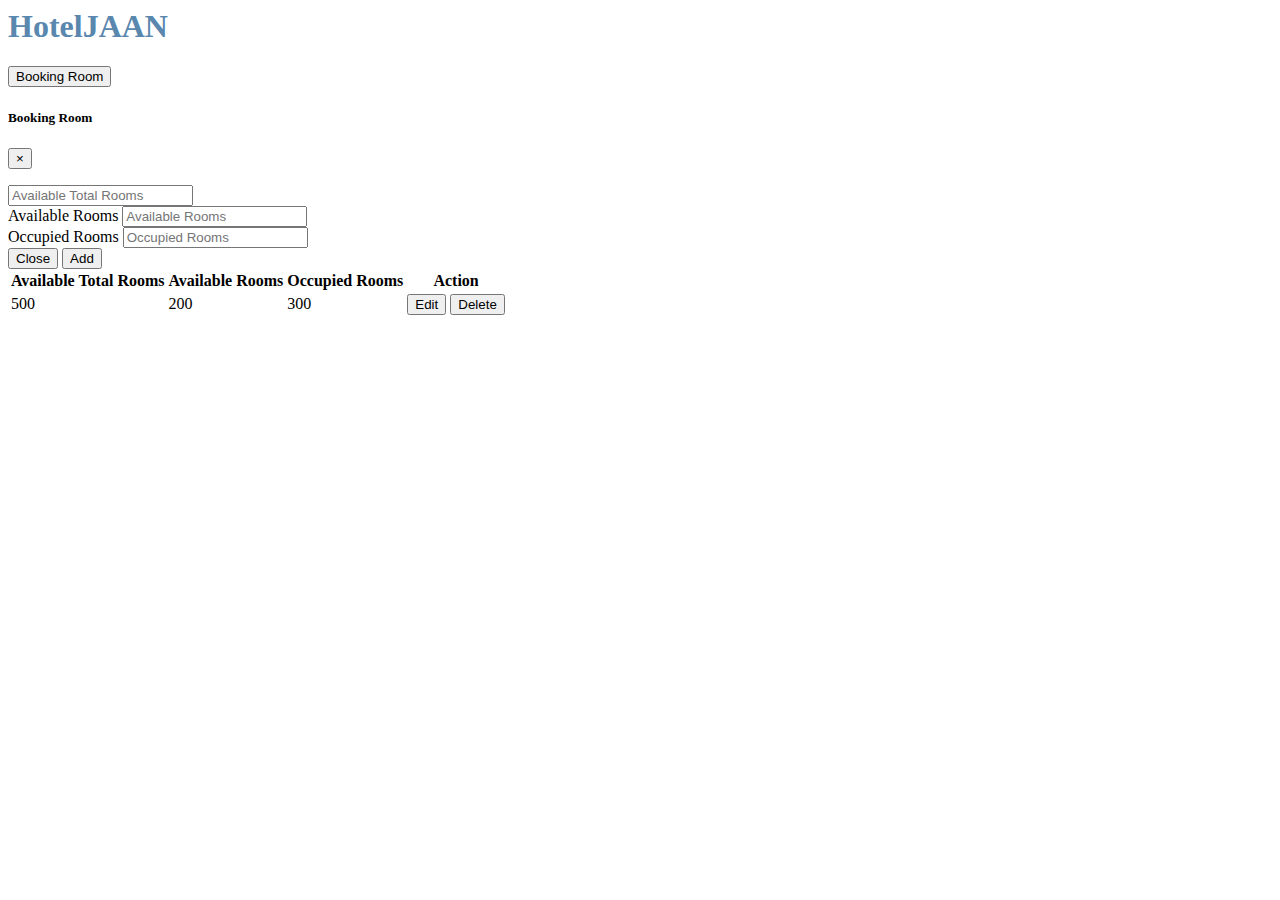
<file: app/booking/booking.component.html>
<body>
    

    <nav class="navbar navbar-light bg-light">
      <div class="container-fluid">
        <h1 style="color:rgb(89, 135, 174)">HotelJAAN</h1>
        <div class="d-flex">
          <button type="button" class="btn btn-primary" data-toggle="modal" data-target="#exampleModal">Booking Room</button>
    
        </div>
    </div>
    </nav>
    <table class="table">
      <thead>
        <tr>
          <th scope="col">Available Total Rooms</th>
          <th scope="col">Available Rooms</th>
          <th scope="col">Occupied Rooms</th>
          
          <th scope="col">Action</th>
        </tr>
        
      </thead>
      <tbody>
        <tr>
          <td>500</td>
          <td>200</td>
          <td>300</td>
          
          <td>
            <button class="btn btn-info">Edit</button>
            <button class="btn btn-danger">Delete</button>
          </td>
        </tr>
      </tbody>
      <!-- <tbody>
        <tr>
          <td>00002</td>
          <td>siddhu</td>
          <td>Kumar</td>
          <td>siddhu3110@gmail.com</td>
          <td>0123456789</td>
          <td>500000</td>
          <td>10.05.21</td>
          <td>
            <button class="btn btn-info">Edit</button>
            <button class="btn btn-danger">Delete</button>
    
          </td>
        </tr>
      </tbody>
      <tbody>
        <tr>
          <td>00003</td>
          <td>Ravi</td>
          <td>Kumar</td>
          <td>ravi052@gmail.com</td>
          <td>0123456789</td>
          <td>500000</td>
          <td>26.04.22</td>
          <td>
            <button class="btn btn-info">Edit</button>
            <button class="btn btn-danger">Delete</button>
          </td>
        </tr>
      </tbody>
    </table>
    
    Modal -->
    <div class="modal fade" id="exampleModal" tabindex="-1" role="dialog" aria-labelledby="exampleModalLabel" aria-hidden="true">
      <div class="modal-dialog" role="document">
        <div class="modal-content">
          <div class="modal-header">
            <h5 class="modal-title" id="exampleModalLabel">Booking Room</h5>
            <button type="button" class="close" data-dismiss="modal" aria-label="Close">
              <span aria-hidden="true">&times;</span>
            </button>
          </div>
          <div class="modal-body">
            <form [formGroup]=" formValue">
              <div class="form-group">
                <label for="exampleInputEmail1"></label>
                <input type="text" formControlName="booking" class="form-control" id="exampleInputEmail1" aria-describedby="emailHelp" placeholder="Available Total Rooms">
              </div>
              <div class="form-group">
                <label for="exampleInputEmail1">Available Rooms</label>
                <input type="text" formControlName="Available Rooms" class="form-control" id="exampleInputEmail1" aria-describedby="emailHelp" placeholder="Available Rooms">
              </div>
              <div class="form-group">
                <label for="exampleInputEmail1">Occupied Rooms</label>
                <input type="text" formControlName="Occupied Rooms" class="form-control" id="exampleInputEmail1" aria-describedby="emailHelp" placeholder="Occupied Rooms">
              </div>
              <!-- <div class="form-group">
                <label for="exampleInputEmail1">Email address</label>
                <input type="text" formControlName="email" class="form-control" id="exampleInputEmail1" aria-describedby="emailHelp" placeholder="Enter email">
              </div>
              <div class="form-group">
                <label for="exampleInputPassword1">Mobile no</label>
                <input type="text" formControlName="mobile" class="form-control" id="exampleInputPassword1" placeholder="Mobile no">
              </div>
              <div class="form-group">
                <label for="exampleInputEmail1">Salary</label>
                <input type="text" formControlName="salary" class="form-control" id="exampleInputEmail1" aria-describedby="emailHelp" placeholder="Salary">
              </div> -->
              <!-- <div class="form-check">
                <input type="checkbox" class="form-check-input" id="exampleCheck1">
                <label class="form-check-label" for="exampleCheck1">Check me out</label>
              </div>
    
    
    <button type="submit" class="btn btn-primary">Add</button> -->
            </form>
          </div>
          <div class="modal-footer">
            <button type="button" class="btn btn-secondary" data-dismiss="modal">Close</button>
            <button type="button" class="btn btn-primary">Add</button>
          </div>
        </div>
      </div>
    </div>
    <!-- </body> -->
</file>
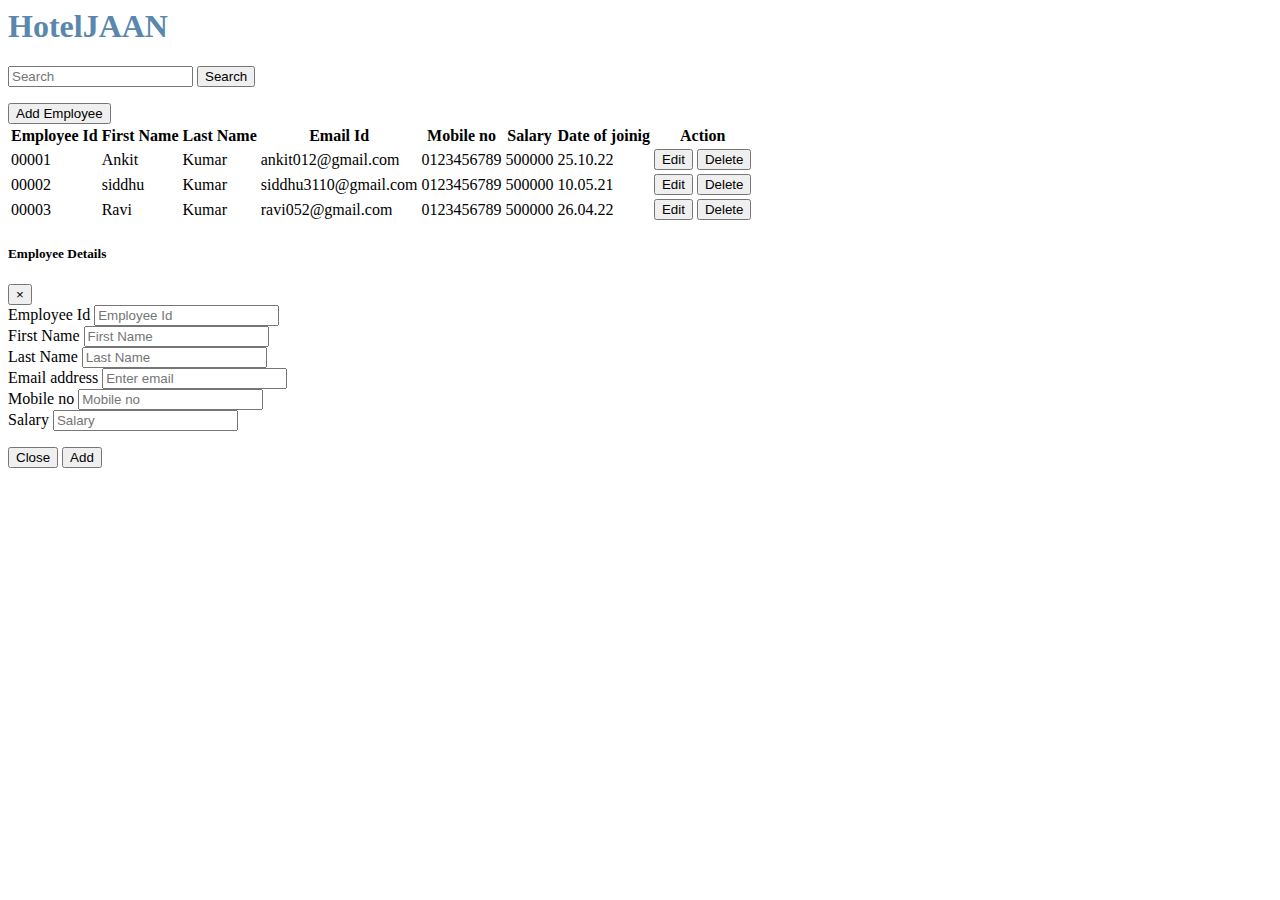
<file: app/employe-detail/employe-detail.component.html>
<body>
    

<nav class="navbar navbar-light bg-light">
  <div class="container-fluid">
    <h1 style="color:rgb(89, 135, 174)">HotelJAAN</h1>
    <div class="d-flex">
        <form class="d-flex" role="search">
            <input class="form-control me-2" input="search" placeholder="Search" aria-label="Search">
            <button class="btn btn-outline-success" type="submit">Search</button>
          </form>
      <button type="button" class="btn btn-primary" data-toggle="modal" data-target="#exampleModal">Add Employee</button>

    </div>
</div>
</nav>
<table class="table">
  <thead>
    <tr>
      <th scope="col">Employee Id</th>
      <th scope="col">First Name</th>
      <th scope="col">Last Name</th>
      <th scope="col">Email Id</th>
      <th scope="col">Mobile no</th>
      <th scope="col">Salary</th>
      <th scope="col">Date of joinig</th>
      <th scope="col">Action</th>
    </tr>
    
  </thead>
  <tbody>
    <tr>
      <td>00001</td>
      <td>Ankit</td>
      <td>Kumar</td>
      <td>ankit012@gmail.com</td>
      <td>0123456789</td>
      <td>500000</td>
      <td>25.10.22</td>
      <td>
        <button class="btn btn-info">Edit</button>
        <button class="btn btn-danger">Delete</button>
      </td>
    </tr>
  </tbody>
  <tbody>
    <tr>
      <td>00002</td>
      <td>siddhu</td>
      <td>Kumar</td>
      <td>siddhu3110@gmail.com</td>
      <td>0123456789</td>
      <td>500000</td>
      <td>10.05.21</td>
      <td>
        <button class="btn btn-info">Edit</button>
        <button class="btn btn-danger">Delete</button>

      </td>
    </tr>
  </tbody>
  <tbody>
    <tr>
      <td>00003</td>
      <td>Ravi</td>
      <td>Kumar</td>
      <td>ravi052@gmail.com</td>
      <td>0123456789</td>
      <td>500000</td>
      <td>26.04.22</td>
      <td>
        <button class="btn btn-info">Edit</button>
        <button class="btn btn-danger">Delete</button>
      </td>
    </tr>
  </tbody>
</table>

<!-- Modal -->
<div class="modal fade" id="exampleModal" tabindex="-1" role="dialog" aria-labelledby="exampleModalLabel" aria-hidden="true">
  <div class="modal-dialog" role="document">
    <div class="modal-content">
      <div class="modal-header">
        <h5 class="modal-title" id="exampleModalLabel">Employee Details</h5>
        <button type="button" class="close" data-dismiss="modal" aria-label="Close">
          <span aria-hidden="true">&times;</span>
        </button>
      </div>
      <div class="modal-body">
        <form [formGroup]=" formValue">
          <div class="form-group">
            <label for="exampleInputEmail1">Employee Id</label>
            <input type="text" formControlName="employee" class="form-control" id="exampleInputEmail1" aria-describedby="emailHelp" placeholder="Employee Id">
          </div>
          <div class="form-group">
            <label for="exampleInputEmail1">First Name</label>
            <input type="text" formControlName="firstName" class="form-control" id="exampleInputEmail1" aria-describedby="emailHelp" placeholder="First Name">
          </div>
          <div class="form-group">
            <label for="exampleInputEmail1">Last Name</label>
            <input type="text" formControlName="firstName" class="form-control" id="exampleInputEmail1" aria-describedby="emailHelp" placeholder="Last Name">
          </div>
          <div class="form-group">
            <label for="exampleInputEmail1">Email address</label>
            <input type="text" formControlName="email" class="form-control" id="exampleInputEmail1" aria-describedby="emailHelp" placeholder="Enter email">
          </div>
          <div class="form-group">
            <label for="exampleInputPassword1">Mobile no</label>
            <input type="text" formControlName="mobile" class="form-control" id="exampleInputPassword1" placeholder="Mobile no">
          </div>
          <div class="form-group">
            <label for="exampleInputEmail1">Salary</label>
            <input type="text" formControlName="salary" class="form-control" id="exampleInputEmail1" aria-describedby="emailHelp" placeholder="Salary">
          </div>
          <!-- <div class="form-check">
            <input type="checkbox" class="form-check-input" id="exampleCheck1">
            <label class="form-check-label" for="exampleCheck1">Check me out</label>
          </div>


<button type="submit" class="btn btn-primary">Add</button> -->
        </form>
      </div>
      <div class="modal-footer">
        <button type="button" class="btn btn-secondary" data-dismiss="modal">Close</button>
        <button type="button" class="btn btn-primary">Add</button>
      </div>
    </div>
  </div>
</div>
</body>
</file>
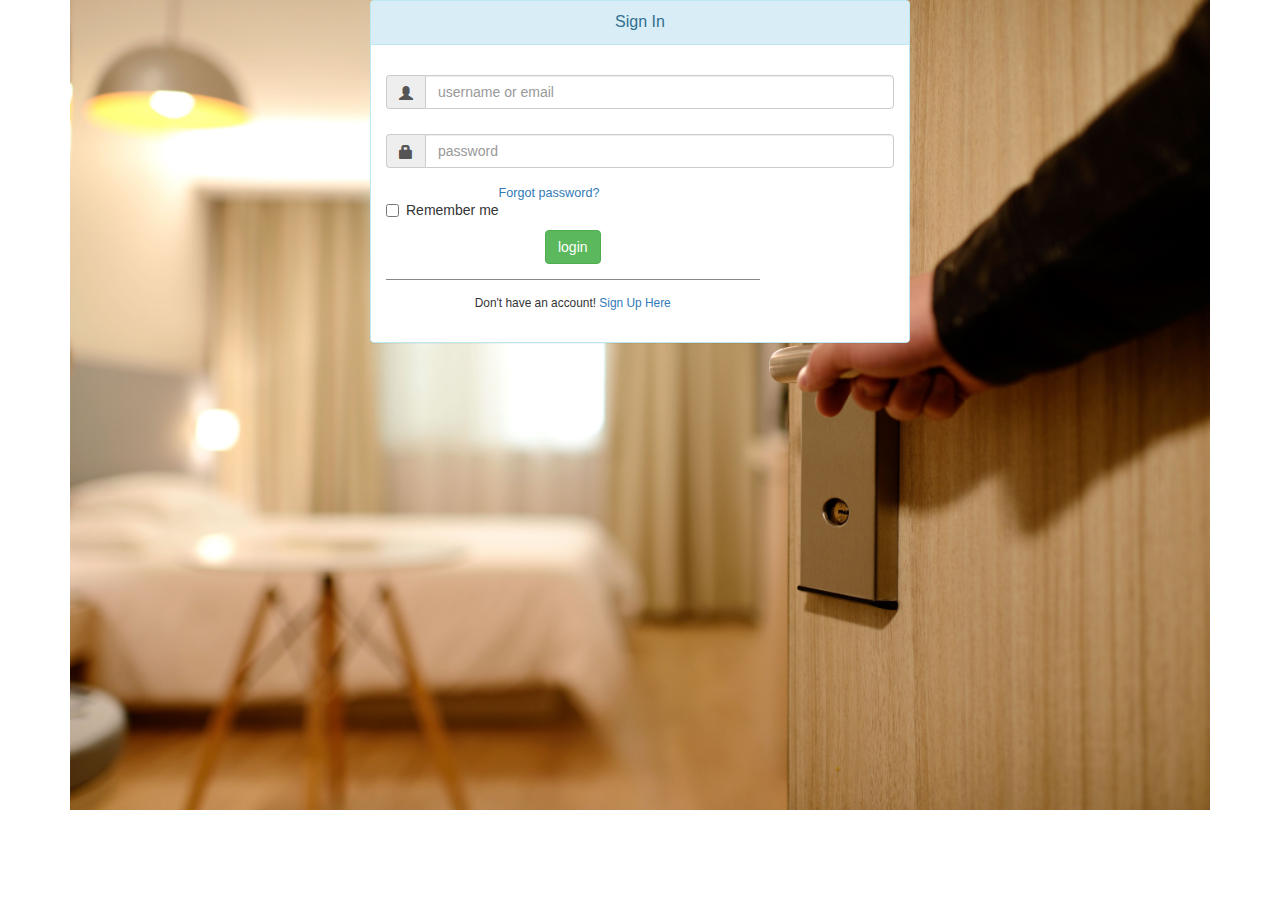
<file: app/login/login.component.html>
<!-- <!DOCTYPE html>
<html lang="en" >
<head>
  <meta charset="UTF-8">
  <title>login</title> -->
  <!-- <link href="https://fonts.googleapis.com/css?family=Open+Sans" rel="stylesheet"> -->


<!-- <link href="https://maxcdn.bootstrapcdn.com/font-awesome/4.7.0/css/font-awesome.min.css" rel="stylesheet" integrity="sha384-wvfXpqpZZVQGK6TAh5PVlGOfQNHSoD2xbE+QkPxCAFlNEevoEH3Sl0sibVcOQVnN" crossorigin="anonymous"><link rel="stylesheet" href="./s.css"> -->

<!-- </head>
<body> -->
<!-- partial:index.partial.html -->
<!-- <div class="box-form">
	<div class="left">
		<div class="overlay">
		<h1>Hello World.</h1>
		<p>Lorem ipsum dolor sit amet, consectetur adipiscing elit.
		Curabitur et est sed felis aliquet sollicitudin</p>
		<span>
			<p>login with social media</p>
			<a href="#"><i class="fa fa-facebook" aria-hidden="true"></i></a>
			<a href="#"><i class="fa fa-twitter" aria-hidden="true"></i> Login with Twitter</a>
		</span>
		</div>
	</div>
	
	
		<div class="right">
		<h5>login</h5>
		<p>Don't have an account? <a href="#">Creat Your Account</a> it takes less than a minute</p>
		<div class="inputs">
			<input type="text" placeholder="user name">
			<br>
			<input type="password" placeholder="password">
		</div>
			
			<br><br>
			
		<div class="remember-me--forget-password"> -->
				<!-- Angular -->
	<!-- <label>
		<input type="checkbox" name="item" checked/>
		<span class="text-checkbox">Remember me</span>
	</label>
			<p>forget password?</p>
		</div>
			
			<br>
			<button>
      <a class="btn " routerLink="/main">login </a></button>
	</div>
	
</div> -->
<!-- partial -->
  
<!-- </body>
</html> -->










<link href="//netdna.bootstrapcdn.com/bootstrap/3.1.0/css/bootstrap.min.css" rel="stylesheet" id="bootstrap-css">
<script src="//netdna.bootstrapcdn.com/bootstrap/3.1.0/js/bootstrap.min.js"></script>
<script src="//code.jquery.com/jquery-1.11.1.min.js"></script> 
<!------ Include the above in your HEAD tag --------
<header></header>-->
    <div class="container">  
      <div class="p-5 text-center bg-image" style="
      background-image: url('../../assets/images/main.jpg');
      height: 90vh;
      
      background-position: center;
      background-size: cover;
      background-repeat: no-repeat;">
      <!-- <img src="../assets/images/login.jpg" width="30" height="30" alt="Error">   -->
        <div id="loginbox" style="md : -10px;" class="mainbox col-md-6 col-md-offset-3 col-sm-8 col-sm-offset-2">                    
            <div class="panel panel-info" >
                    <div class="panel-heading">
                        <div class="panel-title">Sign In</div>
                        <div style="float:right; font-size: 80%; position: relative; top:-10px"></div>
                    </div>     

                    <div style="padding-top:30px" class="panel-body" >

                        <div style="display:none" id="login-alert" class="alert alert-danger col-sm-12"></div>
                            
                        <form id="loginform" class="form-horizontal" role="form">
                                    
                            <div style="margin-bottom: 25px" class="input-group">
                                        <span class="input-group-addon"><i class="glyphicon glyphicon-user"></i></span>
                                        <input id="login-username" type="text" class="form-control" name="username" value="" placeholder="username or email">                                        
                                    </div>
                                
                            <div style="margin-bottom: 25px" class="input-group">
                                        <span class="input-group-addon"><i class="glyphicon glyphicon-lock"></i></span>
                                        <input id="login-password" type="password" class="form-control" name="password" placeholder="password">
                                    </div>
                                    

                                
                            <div class="input-group">
                                      <div class="checkbox">
                                        <label>
                                          <input id="login-remember" type="checkbox" name="remember" value="1"> Remember me
                                        </label>
                                        <div style="float:right; font-size: 90%; position: relative; top:-15px">
                                        <a  href="#">Forgot password?</a>
                                      </div>
                                    </div>
                                  </div>


                                <div style="margin-top:10px" class="form-group">
                                    <!-- Button -->

                                    <div class="col-sm-9 controls">
                                      <!-- <a id="btn-login" href="#" class="btn btn-success">Login  </a>
                                      <a id="btn-fblogin" href="#" class="btn btn-primary">Login with Facebook</a> -->
                                      
                                        <a class="btn  btn-success" routerLink="/main">login </a>

                                    </div>
                                </div>


                                <div class="form-group">
                                    <div class="col-md-9 control">
                                        <div style="border-top: 1px solid#888; padding-top:15px; font-size:85%" >
                                            Don't have an account! 
                                        <a href="#" onClick="$('#loginbox').hide(); $('#signupbox').show()">
                                            Sign Up Here
                                        </a>
                                        </div>
                                    </div>
                                </div>    
                            </form>     



                        </div>                     
                    </div>  
        </div>
        
        <div id="signupbox" style="display:none; margin-top:50px" class="mainbox col-md-6 col-md-offset-3 col-sm-8 col-sm-offset-2">
                    <div class="panel panel-info">
                        <div class="panel-heading">
                            <div class="panel-title">Sign Up</div>
                            <div style="float:right; font-size: 85%; position: relative; top:-10px">
                              <a id="signinlink" href="#" onclick="$('#signupbox').hide(); $('#loginbox').show()">Sign In</a>
                            </div>
                        </div>  
                        <div class="panel-body" >
                            <form id="signupform" class="form-horizontal" role="form">
                                
                                <div id="signupalert" style="display:none" class="alert alert-danger">
                                    <p>Error:</p>
                                    
                                    <span></span>
                                </div>
                                    
                                
                                  
                                <div class="form-group">
                                    <label for="email" class="col-md-3 control-label">Email</label>
                                    <div class="col-md-9">
                                        <input type="text" class="form-control" name="email" placeholder="Email Address">
                                    </div>
                                </div>
                                    
                                <div class="form-group">
                                    <label for="firstname" class="col-md-3 control-label">First Name</label>
                                    <div class="col-md-9">
                                        <input type="text" class="form-control" name="firstname" placeholder="First Name">
                                    </div>
                                </div>
                                <div class="form-group">
                                    <label for="lastname" class="col-md-3 control-label">Last Name</label>
                                    <div class="col-md-9">
                                        <input type="text" class="form-control" name="lastname" placeholder="Last Name">
                                    </div>
                                </div>
                                <div class="form-group">
                                    <label for="password" class="col-md-3 control-label">Password</label>
                                    <div class="col-md-9">
                                        <input type="password" class="form-control" name="passwd" placeholder="Password">
                                    </div>
                                </div>
                                    
                                <!-- <div class="form-group">
                                    <label for="icode" class="col-md-3 control-label">Invitation Code</label>
                                    <div class="col-md-9">
                                        <input type="text" class="form-control" name="icode" placeholder="">
                                    </div>
                                </div> -->

                                <div class="form-group">
                                    <!-- Button -->                                        
                                    <div class="col-md-offset-3 col-md-9">
                                        <button id="btn-signup" type="button" class="btn btn-info"><i class="icon-hand-right"></i> Sign Up
                                       
                      
                                         
                                        </button> 
                                        <!-- <a id="signinlink" href="#" onclick="$('#signupbox').hide(); $('#loginbox').show()">Sign In</a> -->
                                        <!-- <span style="margin-left:8px;">or</span>   -->
                                    </div>
                                  </div>
        
                              
                                
                                <div style="border-top: 1px solid #999; padding-top:20px"  class="form-group">
<!--                                     
                                    <div class="col-md-offset-3 col-md-9">
                                        <button id="btn-fbsignup" type="button" class="btn btn-primary"><i class="icon-facebook"></i>   Sign Up with Facebook</button>
                                    </div>                                            -->
                                        
                                </div>
                                
                                
                                
                            </form>
                         </div>
                         
                    </div>

               
               
                
         </div> 
    <!-- </div> -->
</file>
